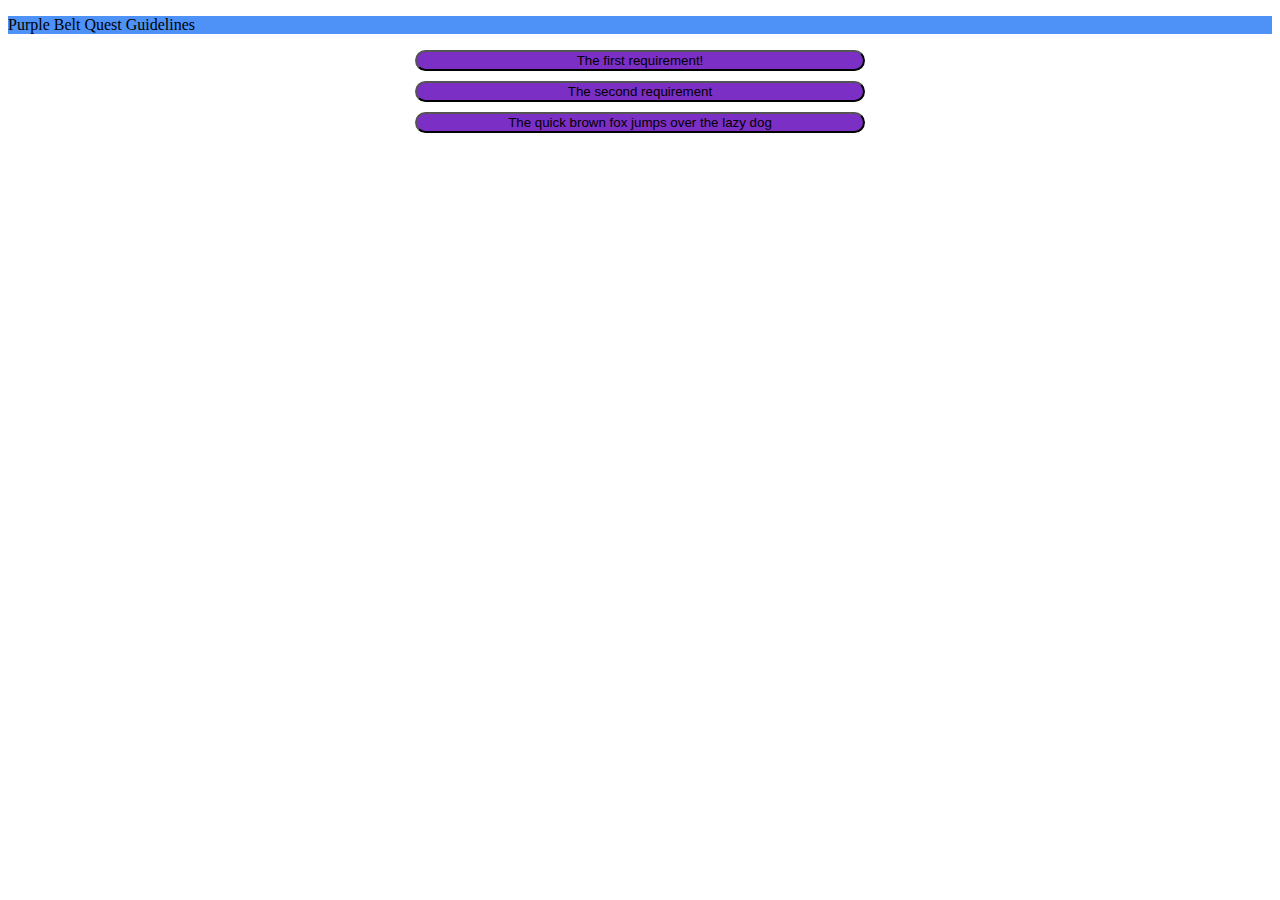
<file: index.html>
<!DOCTYPE html>
<html lang="en">
<head>
    <meta charset="UTF-8">
    <meta name="viewport" content="width=device-width, initial-scale=1.0">
    <title>Site</title>
    <link rel="stylesheet" href="assests/css/styles.css"> 
    <script src="script.js"></script>
    <p class = "bar">Purple Belt Quest Guidelines</p>
</head>
<body>
    <div class ="main">
        <div class = "r-box-container" id="CONTAINER">
            <script>
                makeButtonsFromFile();
            </script>
        </div>
    </div>

</body>
</html>
</file>
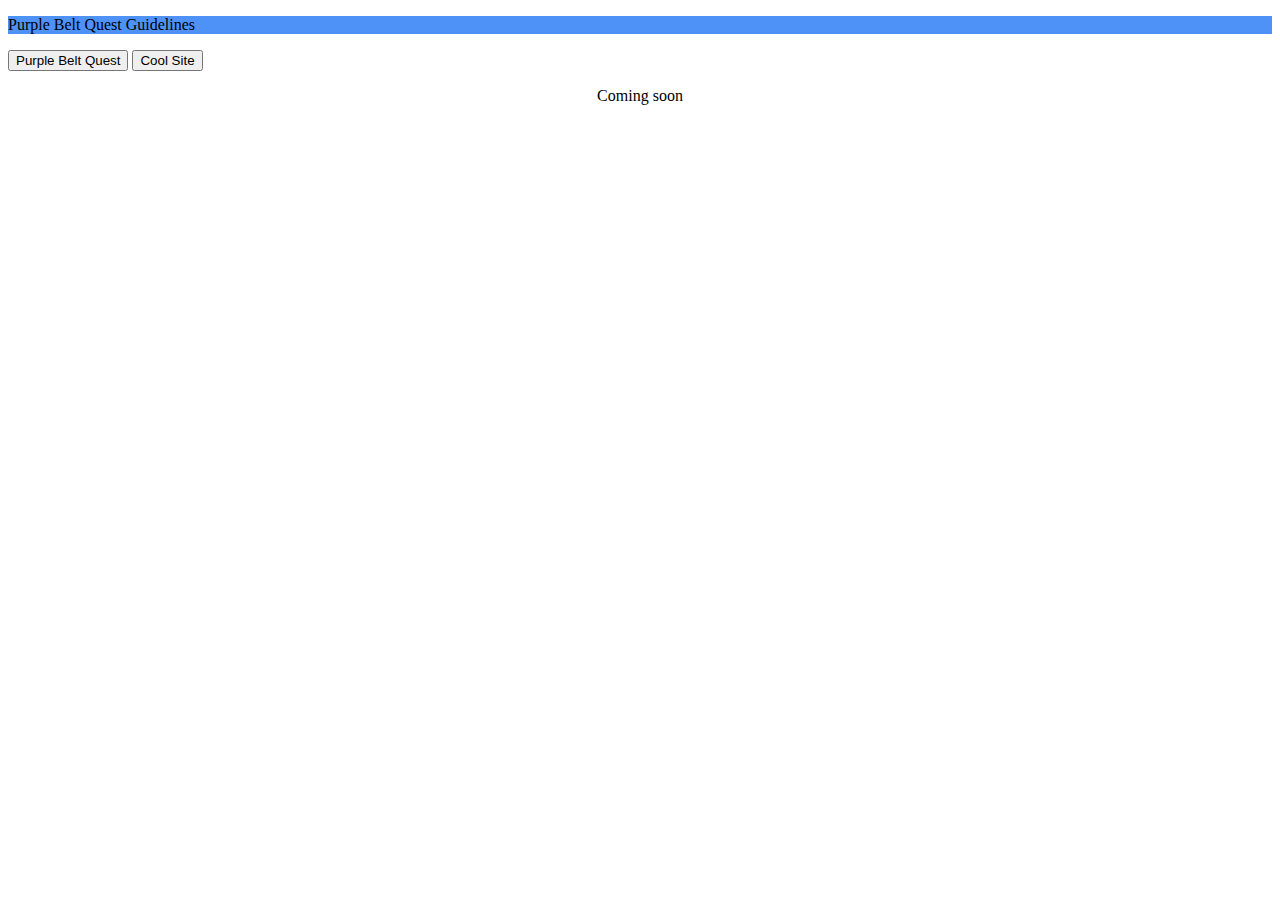
<file: brownBelt.html>
<!DOCTYPE html>
<html lang="en">
<head>
    <meta charset="UTF-8">
    <meta name="viewport" content="width=device-width, initial-scale=1.0">
    <title>Site</title>
    <link rel="stylesheet" href="assests/css/styles.css"> 
    <script src="script.js"></script>
    <p class = "bar">Purple Belt Quest Guidelines</p>
    <button>Purple Belt Quest</button>
    <button>Cool Site</button>
</head>
<body>
    <div class ="main">
        <p>Coming soon</p>
    </div>

</body>
</html>
</file>
<file: assests/css/styles.css>
.bar {
    background-color: rgb(78, 146, 248);
  }

.main {
    align-items: center;
    display: flex;
    flex-direction: column;
    align-items: center;
    justify-content: center;
  }

.r-box-container {
    width: 450px;
    display: flex; 
    flex-direction: column;
    gap:10px
  }

.requirement-box {
    border-radius: 25px;
    background-color: rgb(124, 47, 196);
    width: 450px;
    height: auto;
    align-items: center;
    display: flex;
    flex-direction: column;
    gap:15px
  }

  .hints-box {
    border-radius: 25px;
    background-color: rgb(47, 179, 196);
    width: 450px;
  }

  
  .hints-line {
    display: flex;
    flex-direction: row;
  }
  .requirement-box:hover {
    box-shadow: 1px 4px 3px rgba(224, 220, 220, 0.2);
  }

  .green {
    background-color: #4CAF50;
    color: white;
  }
  
  .down-arrow {
    opacity: 0;
    align-self: right;
  }

  .requirement-box:hover .down-arrow {
    opacity: 1;
}
</file>
